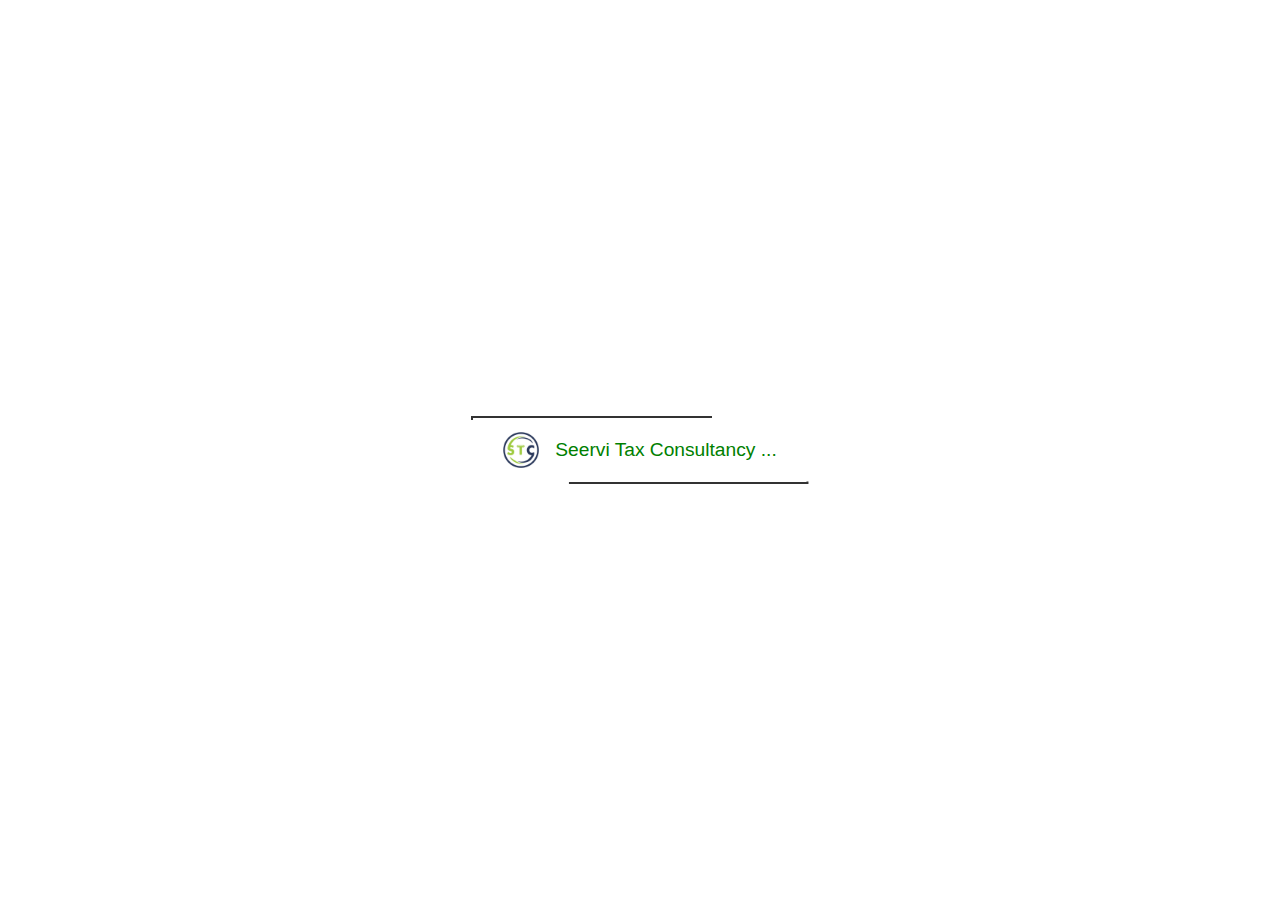
<file: index.html>
<!DOCTYPE html>
<html lang="en">
<head>
    <meta charset="UTF-8">
    <meta http-equiv="X-UA-Compatible" content="IE=edge">
    <meta name="viewport" content="width=device-width, initial-scale=1.0">
    <meta http-equiv="refresh" content="1; http://seervitax.com/landing2.html" />
    <!-- <link href="https://fonts.googleapis.com/css?family=Nunito:300,400,700" rel="stylesheet"> -->
    <title>Seervi Tax Consultancy</title>
</head>
<style>
    @import url("https://fonts.googleapis.com/css?family=Nunito:300,400,700");

* {
  margin: 0;
  padding: 0;
  box-sizing: border-box;
}

.wrapper {
  height: 100vh;
  width: 100vw;
  display: flex;
  justify-content: center;
  align-items: center;
}

button {
  display: flex;
  justify-content: center;
  align-items: center;
  position: relative;
  color:green;
  border: none;
  background: transparent;
  font-size: 1.2rem;
  line-height: 1.5rem;
  padding: 1rem 2rem;
}

button > svg {
  position: absolute;
  width: 100%;
  height: 100%;
}

button > svg > rect {
  fill: none;
  stroke: #333333;
  stroke-width: 2px;
  stroke-dasharray: 240 160 240 160;
  stroke-dashoffset: 0;
  animation: pathRect 2s linear infinite;
  width: calc(100% - 2px);
  height: calc(100% - 2px);
}

@keyframes pathRect {
  25% {
    stroke-dashoffset: 100;
  }

  50% {
    stroke-dashoffset: 200;
  }

  75% {
    stroke-dashoffset: 300;
  }

  100% {
    stroke-dashoffset: 400;
  }
}

</style>
<body>
    <div class='wrapper'>
        <button><img src="images/logo.png" alt="" width="36px">&nbsp;&nbsp;&nbsp;Seervi Tax Consultancy ...
          <svg>
            <rect x="1" y="1"></rect>
          </svg>
        </button>
      </div>
</body>
</html>
</file>
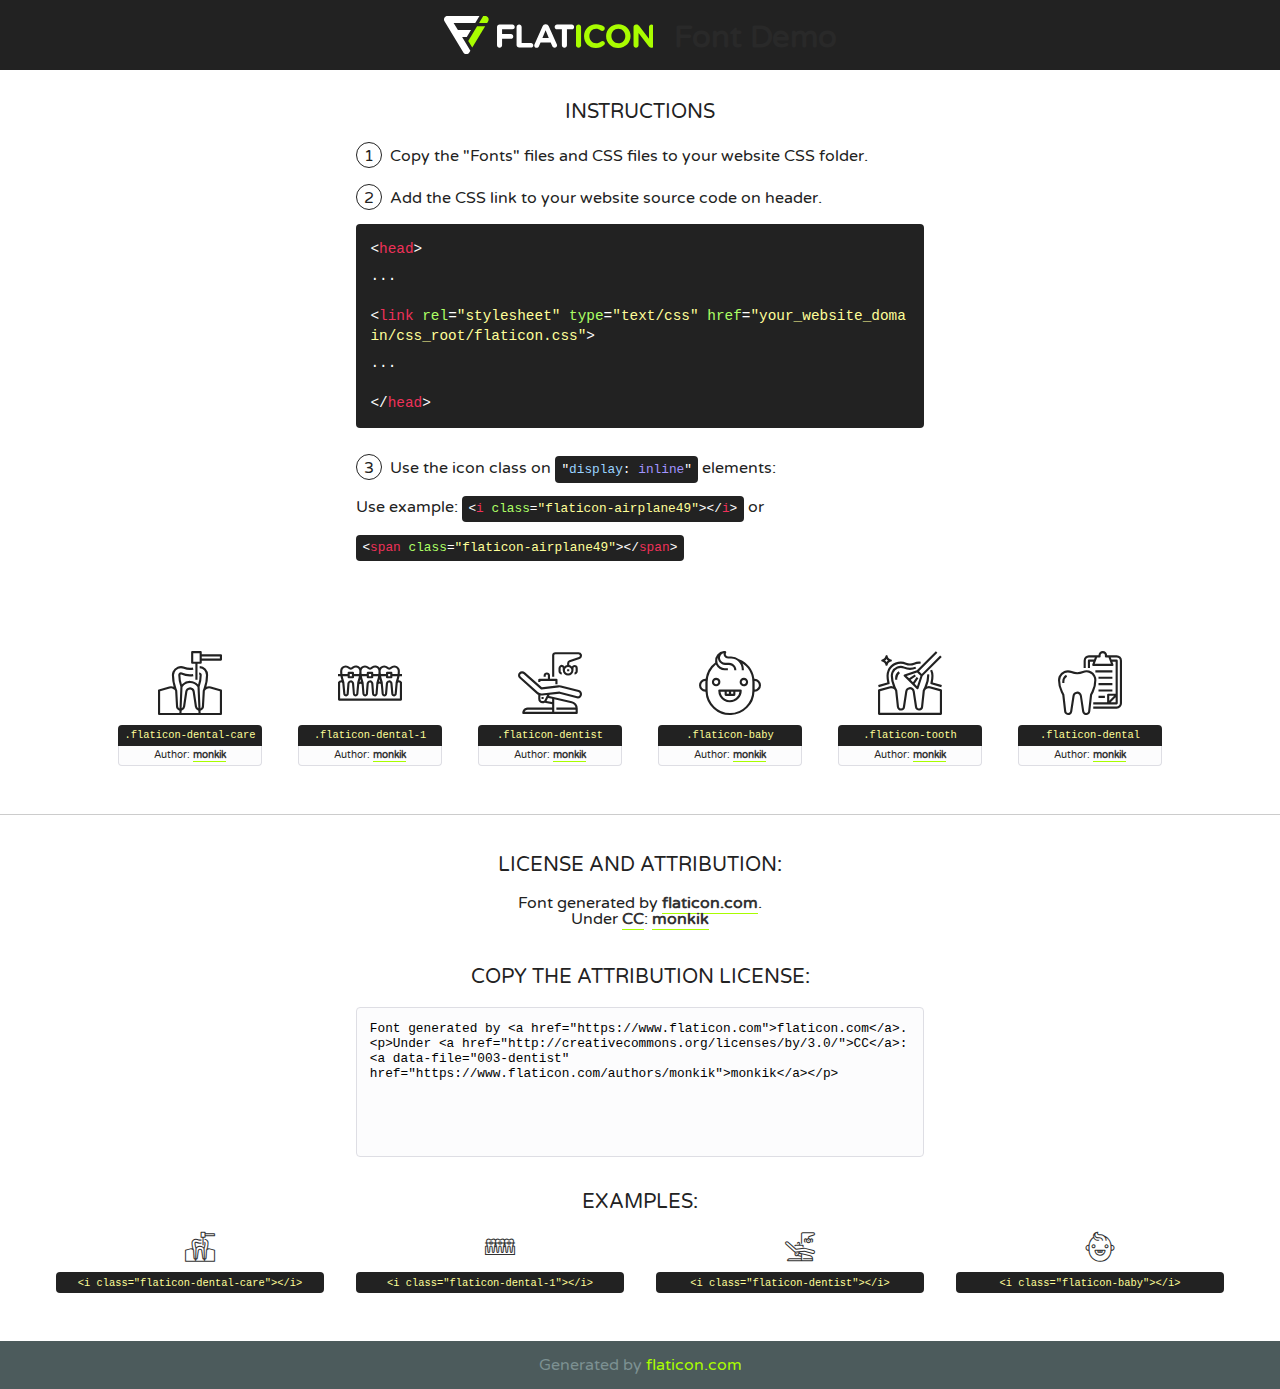
<file: fonts/flaticon/font/flaticon.html>
<!DOCTYPE html>
<!--
  Flaticon icon font: Flaticon
  Creation date: 28/02/2019 07:01
-->
<html>
<!DOCTYPE html>
<html>

<head>
    <title>Flaticon WebFont</title>
    <link href="http://fonts.googleapis.com/css?family=Varela+Round" rel="stylesheet" type="text/css" />
    <link rel="stylesheet" type="text/css" href="flaticon.css">
    <meta charset="UTF-8">
    <style>
    html, body, div, span, applet, object, iframe,
    h1, h2, h3, h4, h5, h6, p, blockquote, pre,
    a, abbr, acronym, address, big, cite, code,
    del, dfn, em, img, ins, kbd, q, s, samp,
    small, strike, strong, sub, sup, tt, var,
    b, u, i, center,
    dl, dt, dd, ol, ul, li,
    fieldset, form, label, legend,
    table, caption, tbody, tfoot, thead, tr, th, td,
    article, aside, canvas, details, embed, 
    figure, figcaption, footer, header, hgroup, 
    menu, nav, output, ruby, section, summary,
    time, mark, audio, video {
        margin: 0;
        padding: 0;
        border: 0;
        font-size: 100%;
        font: inherit;
        vertical-align: baseline;
    }
    /* HTML5 display-role reset for older browsers */
    article, aside, details, figcaption, figure, 
    footer, header, hgroup, menu, nav, section {
        display: block;
    }
    body {
        line-height: 1;
    }
    ol, ul {
        list-style: none;
    }
    blockquote, q {
        quotes: none;
    }
    blockquote:before, blockquote:after,
    q:before, q:after {
        content: '';
        content: none;
    }
    table {
        border-collapse: collapse;
        border-spacing: 0;
    }
    body {
        font-family: 'Varela Round', Helvetica, Arial, sans-serif;
        font-size: 16px;
        color: #222;
    }
    a {
        color: #333;
        border-bottom: 1px solid #a9fd00;
        font-weight: bold;
        text-decoration: none;
    }
    * {
        -moz-box-sizing: border-box;
        -webkit-box-sizing: border-box;
        box-sizing: border-box;
        margin: 0;
        padding: 0;
    }
    [class^="flaticon-"]:before, [class*=" flaticon-"]:before, [class^="flaticon-"]:after, [class*=" flaticon-"]:after {
        font-family: Flaticon;
        font-size: 30px;
        font-style: normal;
        margin-left: 20px;
        color: #333;
    }
    .wrapper {
        max-width: 600px;
        margin: auto;
        padding: 0 1em;
    }
    .title {
        font-size: 1.25em;
        text-align: center;
        margin-bottom: 1em;
        text-transform: uppercase;
    }
    header {
        text-align: center;
        background-color: #222;
        color: rgb(41, 41, 41);
        padding: 1em;
    }
    header .logo {
        width: 210px;
        height: 38px;
        display: inline-block;
        vertical-align: middle;
        margin-right: 1em;
        border: none;
    }
    header strong {
        font-size: 1.95em;
        font-weight: bold;
        vertical-align: middle;
        margin-top: 5px;
        display: inline-block;
    }
    .demo {
        margin: 2em auto;
        line-height: 1.25em;
    }
    .demo ul li {
        margin-bottom: 1em;
    }
    .demo ul li .num {
        color: #222;
        border-radius: 20px;
        display: inline-block;
        width: 26px;
        padding: 3px;
        height: 26px;
        text-align: center;
        margin-right: 0.5em;
        border: 1px solid #222;
    }
    .demo ul li code {
        background-color: #222;
        border-radius: 4px;
        padding: 0.25em 0.5em;
        display: inline-block;
        color: #fff;
        font-family: Consolas,Monaco,Lucida Console,Liberation Mono,DejaVu Sans Mono,Bitstream Vera Sans Mono,Courier New, monospace;
        font-weight: lighter;
        margin-top: 1em;
        font-size: 0.8em;
        word-break: break-all;
    }
    .demo ul li code.big {
        padding: 1em;
        font-size: 0.9em;
    }
    .demo ul li code .red {
        color: #EF3159;
    }
    .demo ul li code .green {
        color: #ACFF65;
    }
    .demo ul li code .yellow {
        color: #FFFF99;
    }
    .demo ul li code .blue {
        color: #99D3FF;
    }
    .demo ul li code .purple {
        color: #A295FF;
    }
    .demo ul li code .dots {
        margin-top: 0.5em;
        display: block;
    }
    #glyphs {
        border-bottom: 1px solid #ccc;
        padding: 2em 0;
        text-align: center;
    }
    .glyph {
        display: inline-block;
        width: 9em;
        margin: 1em;
        text-align: center;
        vertical-align: top;
        background: #FFF;
    }
    .glyph .glyph-icon {
        padding: 10px;
        display: block;
        font-family:"Flaticon";
        font-size: 64px;
        line-height: 1;
    }
    .glyph .glyph-icon:before {
        font-size: 64px;
        color: #222;
        margin-left: 0;
    }
    .class-name {
        font-size: 0.65em;
        background-color: #222;
        color: #fff;
        border-radius: 4px 4px 0 0;
        padding: 0.5em;
        color: #FFFF99;
        font-family: Consolas,Monaco,Lucida Console,Liberation Mono,DejaVu Sans Mono,Bitstream Vera Sans Mono,Courier New, monospace;
    }
    .author-name {
        font-size: 0.6em;
        background-color: #fcfcfd;
        border: 1px solid #DEDEE4;
        border-top: 0;
        border-radius: 0 0 4px 4px;
        padding: 0.5em;
    }
    .class-name:last-child {
        font-size: 10px;
        color:#888;
    }
    .class-name:last-child a {
        font-size: 10px;
        color:#555;
    }
    .class-name:last-child a:hover {
        color:#a9fd00;
    }
    .glyph > input {
        display: block;
        width: 100px;
        margin: 5px auto;
        text-align: center;
        font-size: 12px;
        cursor: text;
    }
    .glyph > input.icon-input {
        font-family:"Flaticon";
        font-size: 16px;
        margin-bottom: 10px;
    }
    .attribution .title {
        margin-top: 2em;
    }
    .attribution textarea {
        background-color: #fcfcfd;
        padding: 1em;
        border: none;
        box-shadow: none;
        border: 1px solid #DEDEE4;
        border-radius: 4px;
        resize: none;
        width: 100%;
        height: 150px;
        font-size: 0.8em;
        font-family: Consolas,Monaco,Lucida Console,Liberation Mono,DejaVu Sans Mono,Bitstream Vera Sans Mono,Courier New, monospace;
        -webkit-appearance: none;
    }
    .iconsuse {
        margin: 2em auto;
        text-align: center;
        max-width: 1200px;
    }
    .iconsuse:after {
        content: '';
        display: table;
        clear: both;
    }
    .iconsuse .image {
        float: left;
        width: 25%;
        padding: 0 1em;
    }
    .iconsuse .image p {
        margin-bottom: 1em;
    }
    .iconsuse .image span {
        display: block;
        font-size: 0.65em;
        background-color: #222;
        color: #fff;
        border-radius: 4px;
        padding: 0.5em;
        color: #FFFF99;
        margin-top: 1em;
        font-family: Consolas,Monaco,Lucida Console,Liberation Mono,DejaVu Sans Mono,Bitstream Vera Sans Mono,Courier New, monospace;
    }
    #footer {
        text-align: center;
        background-color: #4C5B5C;
        color: #7c9192;
        padding: 1em;
    }
    #footer a {
        border: none;
        color: #a9fd00;
        font-weight: normal;
    }
    @media (max-width: 960px) {
        .iconsuse .image {
            width: 50%;
        }
    }
    @media (max-width: 560px) {
        .iconsuse .image {
            width: 100%;
        }
    }
    </style>
</head>

<body class="characters-off">

    <header>
        <a href="https://www.flaticon.com" target="_blank" class="logo">
            <svg version="1.1" xmlns="http://www.w3.org/2000/svg" xmlns:xlink="http://www.w3.org/1999/xlink" xmlns:a="http://ns.adobe.com/AdobeSVGViewerExtensions/3.0/" viewBox="0 0 560.875 102.036" enable-background="new 0 0 560.875 102.036" xml:space="preserve">
                <defs>
                </defs>
                <g>
                    <g class="letters">
                        <path fill="#ffffff" d="M141.596,29.675c0-3.777,2.985-6.767,6.764-6.767h34.438c3.426,0,6.15,2.728,6.15,6.15
                        c0,3.43-2.724,6.149-6.15,6.149h-27.674v13.091h23.719c3.429,0,6.151,2.724,6.151,6.15c0,3.43-2.723,6.149-6.151,6.149h-23.719
                        v17.574c0,3.773-2.986,6.761-6.764,6.761c-3.779,0-6.764-2.989-6.764-6.761V29.675z"></path>
                        <path fill="#ffffff" d="M193.844,29.149c0-3.781,2.985-6.767,6.764-6.767c3.776,0,6.763,2.985,6.763,6.767v42.957h25.039
                        c3.426,0,6.149,2.726,6.149,6.153c0,3.425-2.723,6.15-6.149,6.15h-31.802c-3.779,0-6.764-2.986-6.764-6.768V29.149z"></path>
                        <path fill="#ffffff" d="M241.891,75.71l21.438-48.407c1.492-3.341,4.215-5.357,7.906-5.357h0.792
                        c3.686,0,6.323,2.017,7.815,5.357l21.439,48.407c0.436,0.967,0.701,1.845,0.701,2.723c0,3.602-2.809,6.501-6.414,6.501
                        c-3.161,0-5.269-1.845-6.499-4.655l-4.132-9.661h-27.059l-4.301,10.102c-1.144,2.631-3.426,4.214-6.237,4.214
                        c-3.517,0-6.24-2.81-6.24-6.325C241.1,77.64,241.451,76.677,241.891,75.71z M279.932,58.666l-8.521-20.297l-8.526,20.297H279.932
                        z"></path>
                        <path fill="#ffffff" d="M314.864,35.387H301.86c-3.429,0-6.239-2.813-6.239-6.238c0-3.429,2.811-6.24,6.239-6.24h39.533
                        c3.426,0,6.237,2.811,6.237,6.24c0,3.425-2.811,6.238-6.237,6.238h-13.001v42.785c0,3.773-2.99,6.761-6.764,6.761
                        c-3.779,0-6.764-2.989-6.764-6.761V35.387z"></path>
                        <path fill="#A9FD00" d="M352.615,29.149c0-3.781,2.985-6.767,6.767-6.767c3.774,0,6.761,2.985,6.761,6.767v49.024
                        c0,3.773-2.987,6.761-6.761,6.761c-3.781,0-6.767-2.989-6.767-6.761V29.149z"></path>
                        <path fill="#A9FD00" d="M374.132,53.836v-0.179c0-17.481,13.178-31.801,32.065-31.801c9.22,0,15.459,2.458,20.557,6.238
                        c1.402,1.054,2.637,2.985,2.637,5.357c0,3.692-2.985,6.59-6.681,6.59c-1.845,0-3.071-0.702-4.044-1.319
                        c-3.776-2.813-7.729-4.393-12.562-4.393c-10.364,0-17.831,8.611-17.831,19.154v0.173c0,10.542,7.291,19.329,17.831,19.329
                        c5.715,0,9.492-1.756,13.359-4.834c1.049-0.874,2.458-1.491,4.039-1.491c3.429,0,6.325,2.813,6.325,6.236
                        c0,2.106-1.056,3.78-2.282,4.834c-5.539,4.834-12.036,7.733-21.878,7.733C387.572,85.464,374.132,71.493,374.132,53.836z"></path>
                        <path fill="#A9FD00" d="M433.009,53.836v-0.179c0-17.481,13.79-31.801,32.766-31.801c18.981,0,32.592,14.143,32.592,31.628v0.173
                        c0,17.483-13.785,31.807-32.769,31.807C446.625,85.464,433.009,71.32,433.009,53.836z M484.224,53.836v-0.179
                        c0-10.539-7.725-19.326-18.626-19.326c-10.893,0-18.449,8.611-18.449,19.154v0.173c0,10.542,7.73,19.329,18.626,19.329
                        C476.676,72.986,484.224,64.378,484.224,53.836z"></path>
                        <path fill="#A9FD00" d="M506.233,29.321c0-3.774,2.99-6.763,6.767-6.763h1.401c3.252,0,5.183,1.583,7.029,3.953l26.093,34.265
                        V29.059c0-3.692,2.99-6.677,6.681-6.677c3.683,0,6.671,2.985,6.671,6.677v48.934c0,3.78-2.987,6.765-6.764,6.765h-0.436
                        c-3.257,0-5.188-1.581-7.034-3.953l-27.056-35.492v32.944c0,3.687-2.985,6.676-6.678,6.676c-3.683,0-6.673-2.989-6.673-6.676
                        V29.321z"></path>
                    </g>
                    <g class="insignia">
                        <path fill="#ffffff" d="M48.372,56.137h12.517l11.156-18.537H37.186L25.688,18.539h57.825L94.668,0H9.271
                        C5.925,0,2.842,1.801,1.198,4.716c-1.644,2.907-1.593,6.482,0.134,9.343l50.38,83.501c1.678,2.781,4.689,4.476,7.938,4.476
                        c3.246,0,6.257-1.695,7.935-4.476l2.898-4.804L48.372,56.137z"></path>
                        <g class="i">
                            <path fill="#A9FD00" d="M93.575,18.539h0.031v0.004l21.652,0.004l2.705-4.488c1.727-2.861,1.778-6.436,0.133-9.343
                            C116.454,1.801,113.371,0,110.026,0h-5.294L93.575,18.539z"></path>
                            <polygon fill="#A9FD00" points="88.291,27.356 64.725,66.486 75.519,84.404 109.942,27.356"></polygon>
                        </g>
                    </g>
                </g>
            </svg>
        </a>
        <strong>Font Demo</strong>
    </header>


    <section class="demo wrapper">

        <p class="title">Instructions</p>

        <ul>
            <li>
                <span class="num">1</span>Copy the "Fonts" files and CSS files to your website CSS folder.
            </li>
            <li>
                <span class="num">2</span>Add the CSS link to your website source code on header.
                <code class="big">
                    &lt;<span class="red">head</span>&gt;
                    <br/><span class="dots">...</span>
                    <br/>&lt;<span class="red">link</span> <span class="green">rel</span>=<span class="yellow">"stylesheet"</span> <span class="green">type</span>=<span class="yellow">"text/css"</span> <span class="green">href</span>=<span class="yellow">"your_website_domain/css_root/flaticon.css"</span>&gt;
                    <br/><span class="dots">...</span>
                    <br/>&lt;/<span class="red">head</span>&gt;
                </code>
            </li>

            <li>
                <p>
                    <span class="num">3</span>Use the icon class on <code>"<span class="blue">display</span>:<span class="purple"> inline</span>"</code> elements:
                    <br />
                    Use example: <code>&lt;<span class="red">i</span> <span class="green">class</span>=<span class="yellow">&quot;flaticon-airplane49&quot;</span>&gt;&lt;/<span class="red">i</span>&gt;</code> or <code>&lt;<span class="red">span</span> <span class="green">class</span>=<span class="yellow">&quot;flaticon-airplane49&quot;</span>&gt;&lt;/<span class="red">span</span>&gt;</code>
            </li>
        </ul>

    </section>




   <section id="glyphs">          
    
      
        <div class="glyph"><div class="glyph-icon flaticon-dental-care"></div>
            <div class="class-name">.flaticon-dental-care</div>
            <div class="author-name">Author: <a data-file="001-dental-care" href="https://www.flaticon.com/authors/monkik">monkik</a> </div> 
        </div>        
        
        <div class="glyph"><div class="glyph-icon flaticon-dental-1"></div>
            <div class="class-name">.flaticon-dental-1</div>
            <div class="author-name">Author: <a data-file="002-dental-1" href="https://www.flaticon.com/authors/monkik">monkik</a> </div> 
        </div>        
        
        <div class="glyph"><div class="glyph-icon flaticon-dentist"></div>
            <div class="class-name">.flaticon-dentist</div>
            <div class="author-name">Author: <a data-file="003-dentist" href="https://www.flaticon.com/authors/monkik">monkik</a> </div> 
        </div>        
        
        <div class="glyph"><div class="glyph-icon flaticon-baby"></div>
            <div class="class-name">.flaticon-baby</div>
            <div class="author-name">Author: <a data-file="004-baby" href="https://www.flaticon.com/authors/monkik">monkik</a> </div> 
        </div>        
        
        <div class="glyph"><div class="glyph-icon flaticon-tooth"></div>
            <div class="class-name">.flaticon-tooth</div>
            <div class="author-name">Author: <a data-file="005-tooth" href="https://www.flaticon.com/authors/monkik">monkik</a> </div> 
        </div>        
        
        <div class="glyph"><div class="glyph-icon flaticon-dental"></div>
            <div class="class-name">.flaticon-dental</div>
            <div class="author-name">Author: <a data-file="006-dental" href="https://www.flaticon.com/authors/monkik">monkik</a> </div> 
        </div>        
        

    </section>



    <section class="attribution wrapper"   style="text-align:center;">

      <div class="title">License and attribution:</div><div class="attrDiv">Font generated by <a href="https://www.flaticon.com">flaticon.com</a>. <div><p>Under <a href="http://creativecommons.org/licenses/by/3.0/">CC</a>: <a data-file="003-dentist" href="https://www.flaticon.com/authors/monkik">monkik</a></p>  </div>
      </div>
      <div class="title">Copy the Attribution License:</div>

    <textarea onclick="this.focus();this.select();">Font generated by &lt;a href=&quot;https://www.flaticon.com&quot;&gt;flaticon.com&lt;/a&gt;. <p>Under <a href="http://creativecommons.org/licenses/by/3.0/">CC</a>: <a data-file="003-dentist" href="https://www.flaticon.com/authors/monkik">monkik</a></p>  
     </textarea>

    </section>

    <section class="iconsuse">

          <div class="title">Examples:</div>            
             
            <div class="image">
                <p>
                    <i class="glyph-icon flaticon-dental-care"></i> 
                    <span>&lt;i class=&quot;flaticon-dental-care&quot;&gt;&lt;/i&gt;</span>
                </p>
            </div>
            
            <div class="image">
                <p>
                    <i class="glyph-icon flaticon-dental-1"></i> 
                    <span>&lt;i class=&quot;flaticon-dental-1&quot;&gt;&lt;/i&gt;</span>
                </p>
            </div>
            
            <div class="image">
                <p>
                    <i class="glyph-icon flaticon-dentist"></i> 
                    <span>&lt;i class=&quot;flaticon-dentist&quot;&gt;&lt;/i&gt;</span>
                </p>
            </div>
            
            <div class="image">
                <p>
                    <i class="glyph-icon flaticon-baby"></i> 
                    <span>&lt;i class=&quot;flaticon-baby&quot;&gt;&lt;/i&gt;</span>
                </p>
            </div>
                       
        </div>
                            
    </section>

<div id="footer">
    <div>Generated by <a href="https://www.flaticon.com">flaticon.com</a>
    </div>
</div>



</body>
</html>
</file>
<file: fonts/flaticon/font/flaticon.css>
/*
  	Flaticon icon font: Flaticon
  	Creation date: 28/02/2019 07:01
  	*/

@font-face {
  font-family: "Flaticon";
  src: url("./Flaticon.eot");
  src: url("./Flaticon.eot?#iefix") format("embedded-opentype"),
       url("./Flaticon.woff2") format("woff2"),
       url("./Flaticon.woff") format("woff"),
       url("./Flaticon.ttf") format("truetype"),
       url("./Flaticon.svg#Flaticon") format("svg");
  font-weight: normal;
  font-style: normal;
}

@media screen and (-webkit-min-device-pixel-ratio:0) {
  @font-face {
    font-family: "Flaticon";
    src: url("./Flaticon.svg#Flaticon") format("svg");
  }
}

[class^="flaticon-"]:before, [class*=" flaticon-"]:before,
[class^="flaticon-"]:after, [class*=" flaticon-"]:after {   
  font-family: Flaticon;
        font-style: normal;
  font-weight: normal;
  font-variant: normal;
  text-transform: none;
  line-height: 1;

  /* Better Font Rendering =========== */
  -webkit-font-smoothing: antialiased;
  -moz-osx-font-smoothing: grayscale;
}

.flaticon-dental-care:before { content: "\f100"; }
.flaticon-dental-1:before { content: "\f101"; }
.flaticon-dentist:before { content: "\f102"; }
.flaticon-baby:before { content: "\f103"; }
.flaticon-tooth:before { content: "\f104"; }
.flaticon-dental:before { content: "\f105"; }
</file>
